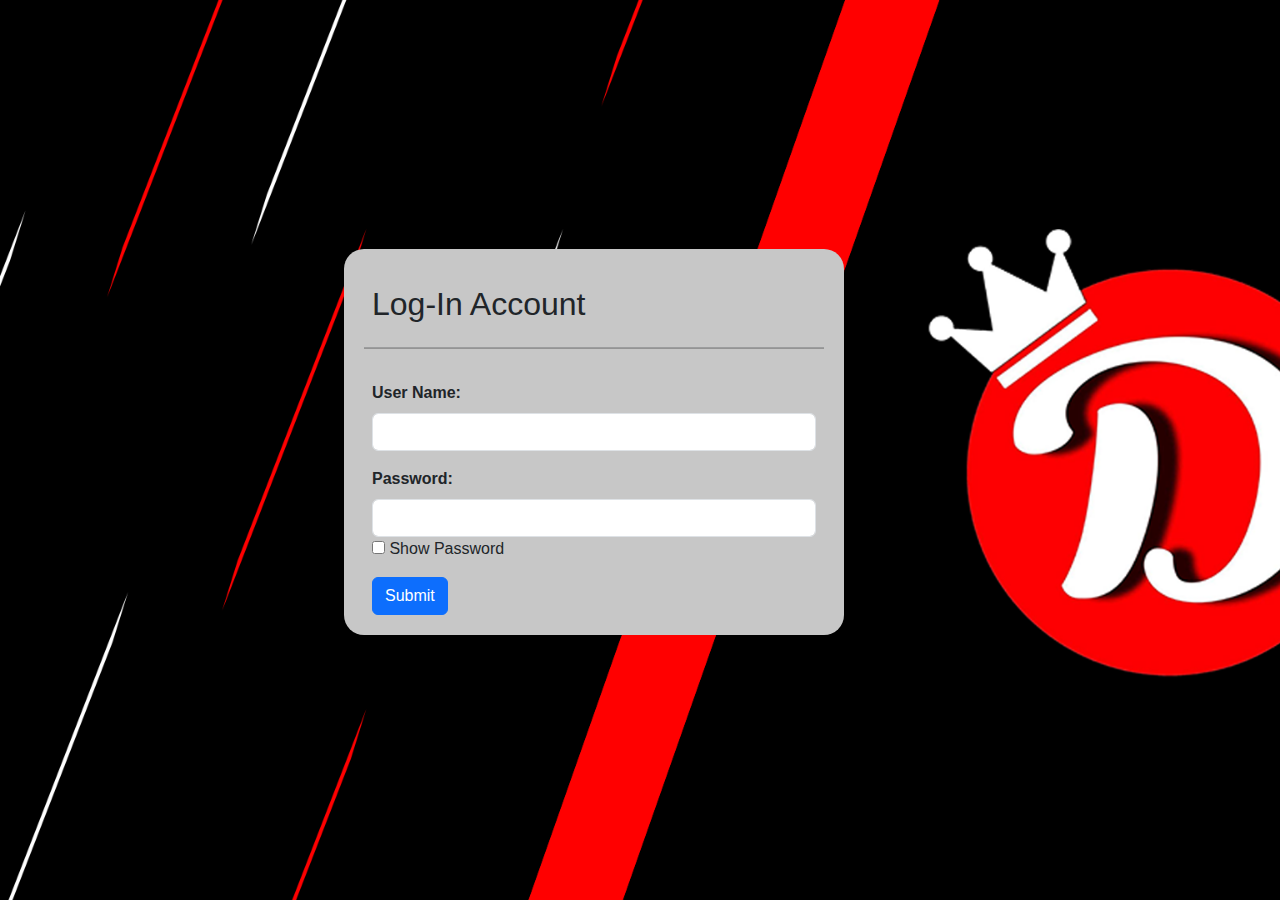
<file: login.html>
<!DOCTYPE html>
<html lang="en">
<head>

  <title>DADA DPS</title>
  <meta charset="utf-8">
  <meta name="viewport" content="width=device-width, initial-scale=1">
  <link href="https://cdn.jsdelivr.net/npm/bootstrap@5.3.3/dist/css/bootstrap.min.css" rel="stylesheet">
  <script src="https://cdn.jsdelivr.net/npm/bootstrap@5.3.3/dist/js/bootstrap.bundle.min.js"></script>
  <style>
    
    body
    {
      height: 100vh;
      display: flex;
      align-items: center;
      justify-content: center;
      background: url('Covers.png');
      background-size: cover;
      background-repeat: no-repeat;
      background-position: center;
      font-family: Arial, sans-serif;
      padding: 20px;
    }
    form
    {
      max-width: 500px;
      margin: 0 auto;
      border-radius: 20px;
      background-color: rgb(199, 199, 199);
      padding: 20px;
    }
    .container-fluid 
    {
      max-width: 600px;
    }

  </style>

</head>
<body>

  <div class="container-fluid">

    <form id="loginForm" class="row g-3" action="#" method="post" onsubmit="return validateLoginForm()">
      <h2>Log-In Account</h2>

      <hr width="100%" size="4" color="black">

      <div class="col-12">
        <b><label for="username" class="form-label">User Name:</label></b>
        <input type="text" class="form-control" id="loginUsername" required>
      </div>

      <div class="col-12">
        <b><label for="password" class="form-label">Password:</label></b>
        <input type="password" class="form-control" id="loginPassword" required>
        <input type="checkbox" onclick="togglePassword('loginPassword')"> Show Password
      </div>

      <div class="col-12">
        <button type="submit" class="btn btn-primary">Submit</button>
      </div>
    </form>
  </div>

  <script>

  function togglePassword(id) 
  {
    var x = document.getElementById(id);
    if (x.type === "password") 
    {
      x.type = "text";
    } 
    
    else 
    {
      x.type = "password";
    }
  }

  function validateLoginForm() 
  {
    const storedUsername = localStorage.getItem('username');
    const storedPassword = localStorage.getItem('password');
    const loginUsername = document.getElementById('loginUsername').value.trim();
    const loginPassword = document.getElementById('loginPassword').value.trim();

    if (loginUsername === storedUsername && loginPassword === storedPassword) 
    {
      alert("You Have Been Successfully Logged-in!");
      window.location.href = "main.html"; 
      return false;
    } 
    
    else 
    {
      alert("Invalid Username or Password!");
      return false;
    }
  }

  </script>

</body>
</html>
</file>
